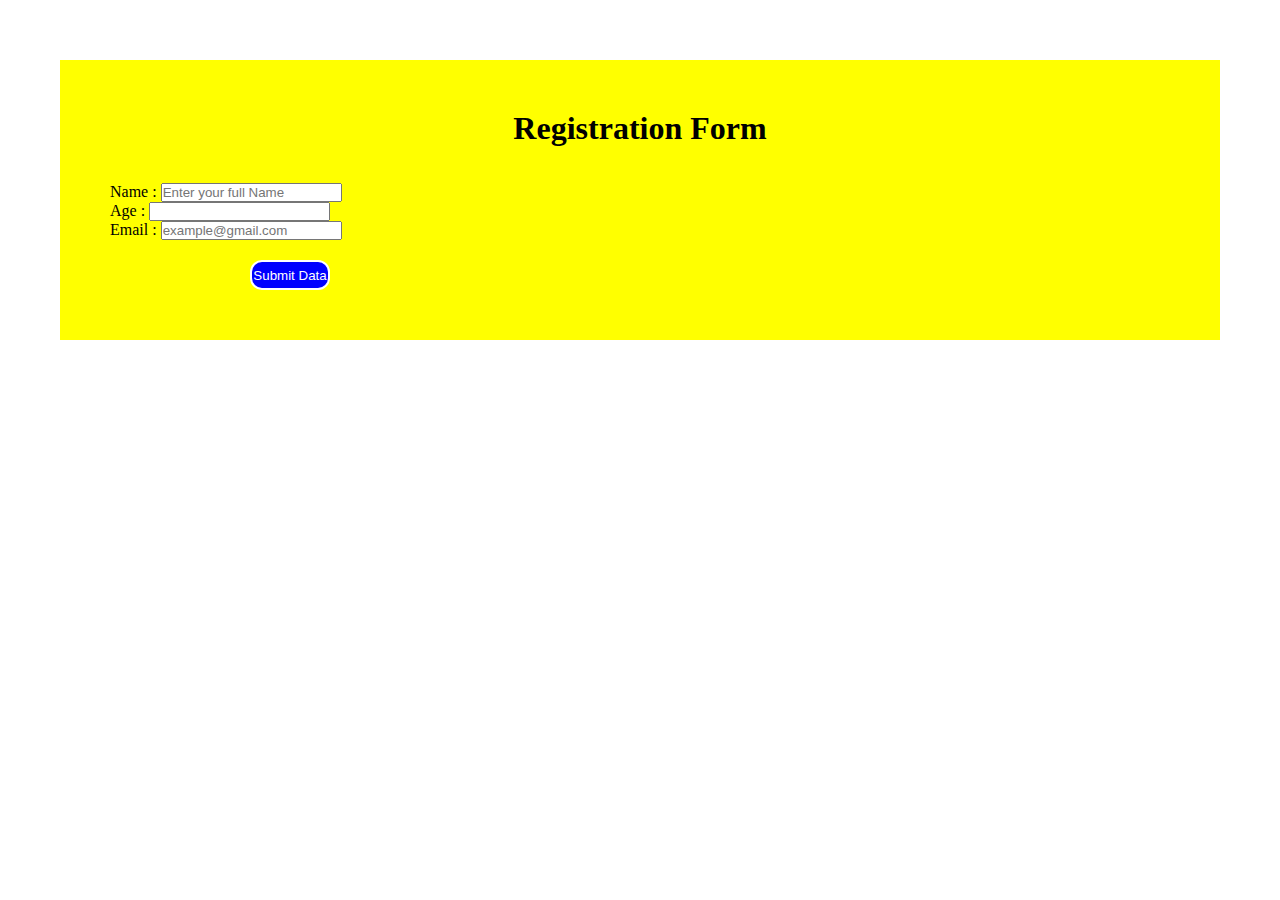
<file: indx.html>
<!DOCTYPE html>
<html lang="en">
<head>
    <meta charset="UTF-8">
    <meta http-equiv="X-UA-Compatible" content="IE=edge">
    <meta name="viewport" content="width=device-width, initial-scale=1.0">
    <title>Document</title>
    <link rel="stylesheet" href="index.css">
</head>
<body>

   <div id="nav">
      
   </div>

   <div id="container">
      <h1>
         Registration Form
      </h1>
      <br>
      <br>
      <form action="">
         <label for="full-name">Name : </label>
         <input type="text" name="full-name" placeholder="Enter your full Name">
         <br>
         <label for="">Age :</label>
         <input type="number" name="age" id="">
         <br>
         <label for="email">Email :</label>
         <input type="email" name="email" placeholder="example@gmail.com">

         <br>
         <button id="btn">
            Submit Data
         </button>

      </form>
   </div>
</body>
</html>
</file>
<file: index.css>
*{
    padding: 0;
    margin: 0;
}

#container{
    background-color: yellow;
   padding: 50px;
   margin: 60px;
}
h1{
    text-align: center;
}
#btn{
    margin-top: 20px;
    margin-left: 140px;
    height: 30px;
    width: 80px;
    background-color: blue;
    color: white;
    border-radius: 12px;
    border: 2px solid white;
}
</file>
